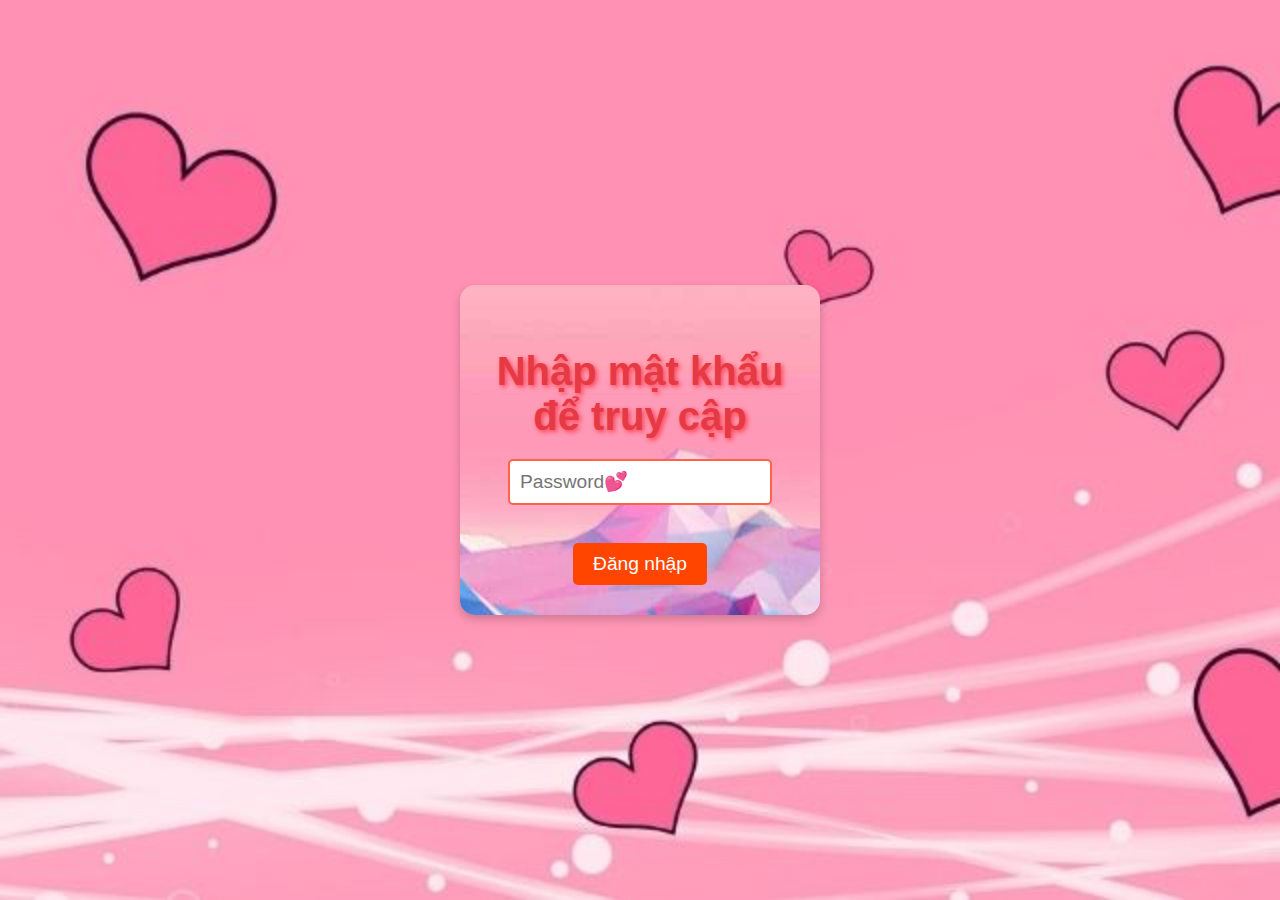
<file: index.html>
<!DOCTYPE html>
<html lang="vi">
<head>
    <meta charset="UTF-8">
    <meta name="viewport" content="width=device-width, initial-scale=1.0">
    <link rel="stylesheet" href="style.css">
    <title>Login</title>
    <script>
        function checkPassword() {
            var correctPassword = "iuquyen1314"; 
            var enteredPassword = document.getElementById("Password").value;

            if (enteredPassword === correctPassword) {
                window.location.href = "html.html"; 
            } else {
                alert("Mật khẩu không đúng. Vui lòng thử lại.");
            }
        }
    </script>
</head>
<body>

    <div class="container">
        <h2>Nhập mật khẩu để truy cập</h2>

        <form onsubmit="event.preventDefault(); checkPassword();">
            <label for="Password"></label>
            <input type="Password" id="Password" placeholder="Password💕" name="Password" required>
            <br><br>
            <input type="submit" value="Đăng nhập">
        </form>
    </div>
    
</body>
</html>
</file>
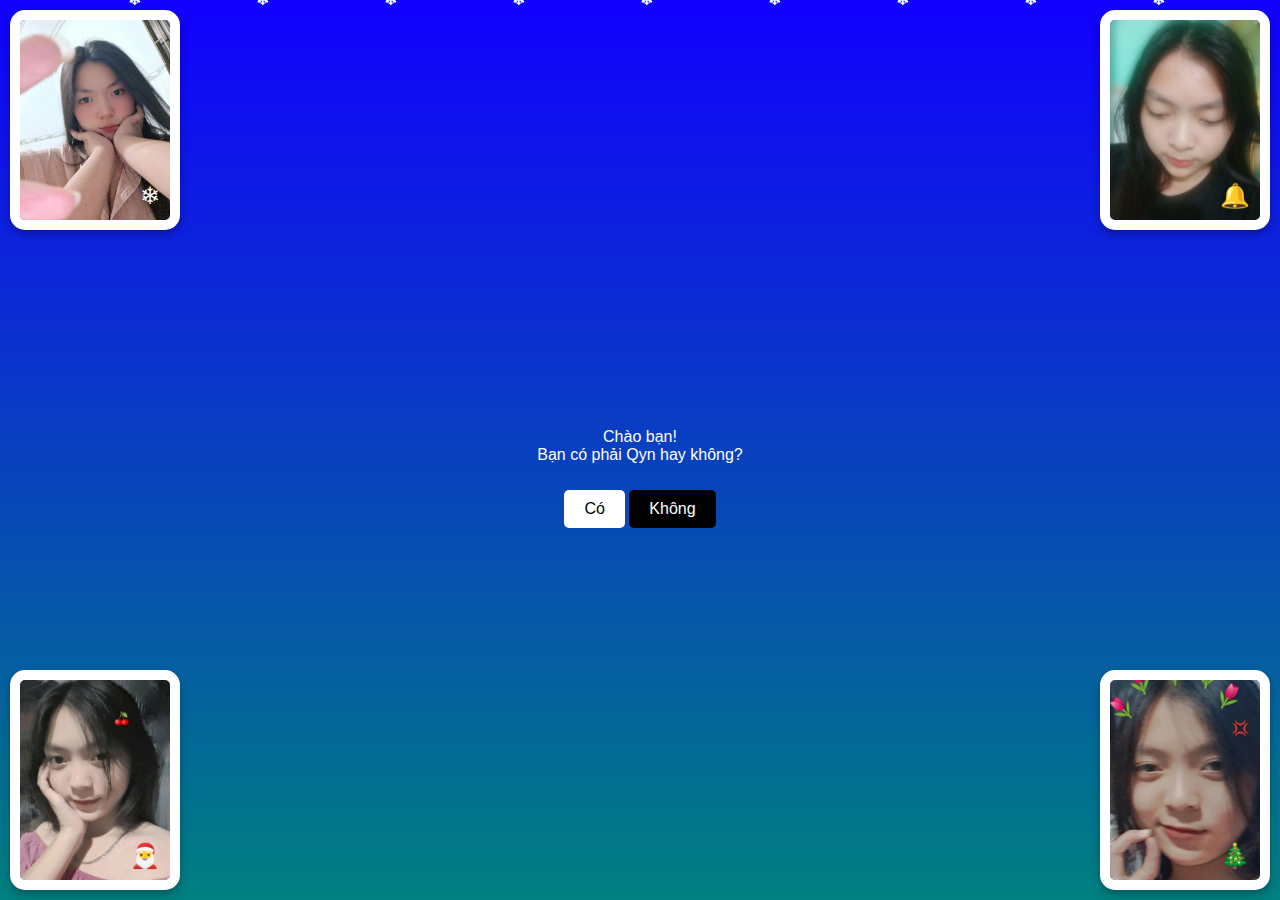
<file: html.html>
<!DOCTYPE html>
<html lang="vi">
<head>
    <meta charset="UTF-8">
    <meta name="viewport" content="width=device-width, initial-scale=1.0">
    <title>Happy Noel</title>
    <link rel="stylesheet" href="css.css">
</head>
<body>
    <div class="snowflakes" aria-hidden="true">
        <div class="flake" style="left: 10%; animation-duration: 12s;">❄</div>
        <div class="flake" style="left: 30%; animation-duration: 14s;">❄</div>
        <div class="flake" style="left: 50%; animation-duration: 16s;">❄</div>
        <div class="flake" style="left: 70%; animation-duration: 18s;">❄</div>
        <div class="flake" style="left: 90%; animation-duration: 20s;">❄</div>
        <div class="flake" style="left: 20%; animation-duration: 11s;">❄</div>
        <div class="flake" style="left: 40%; animation-duration: 13s;">❄</div>
        <div class="flake" style="left: 60%; animation-duration: 15s;">❄</div>
        <div class="flake" style="left: 80%; animation-duration: 17s;">❄</div>
        <div class="flake" style="left: 100%; animation-duration: 19s;">❄</div>
        <div class="flake" style="left: 20%; animation-duration: 21s;">❄</div>
        <div class="flake" style="left: 40%; animation-duration: 23s;">❄</div>
        <div class="flake" style="left: 60%; animation-duration: 25s;">❄</div>
        <div class="flake" style="left: 80%; animation-duration: 27s;">❄</div>
        <div class="flake" style="left: 100%; animation-duration: 29s;">❄</div>
        <div class="flake" style="left: 10%; animation-duration: 22s;">❄</div>
        <div class="flake" style="left: 30%; animation-duration: 24s;">❄</div>
        <div class="flake" style="left: 50%; animation-duration: 26s;">❄</div>
        <div class="flake" style="left: 70%; animation-duration: 28s;">❄</div>
        <div class="flake" style="left: 90%; animation-duration: 30s;">❄</div>
    </div>

    <div class="frame top-left">
        <img src="img/3.jpg" alt="Photo 1">
        <div class="decor snowflake">❄</div>
   </div>
   <div class="frame top-right">
        <img src="img/4.jpg" alt="Photo 2">
        <div class="decor bells">🔔</div>
   </div>
   <div class="frame bottom-left">
        <img src="img/8.jpg" alt="Photo 3">
        <div class="decor santa">🎅</div>
   </div>
   <div class="frame bottom-right">
        <img src="img/6.jpg" alt="Photo 4">
        <div class="decor tree">🎄</div>
   </div>


    
    <div class="letter-container">
        <div class="letter" id="letter1">
            <h1>Chào Qyn cute,</h1>
            <p>
                Hôm nay là ngày 25-11-2024, chúc eny của Pột noel vui vẻ, an lành và thật hạnh phúc bên gia đình nhé 🥰.<br>
                Khánh có vài dòng thơ hơi ấy=)) <br>
                <br>
                Quyên ơi, em tựa nắng mai, <br> 
                Làm tim anh lạc, làm hai mắt mờ. <br> 
                Nhìn em, lòng bỗng ngẩn ngơ,  <br>
                Chắc là yêu mất, thẫn thờ vì Quyên! <br>
            </p>
            <p class="signature">Người nhận: Huỳnh Phương Quyên<br>Người gửi: Pột</p>
        </div>
        <div class="letter" id="letter2">
            <h1>Xin lỗi,</h1>
            <p>Bạn không phải là Qyn, nhưng chúc bạn một ngày thật vui vẻ nhé!</p>
            <p class="signature">Cook!</p>
        </div>
    </div>

    <div class="button-container">
        <p>Chào bạn!<br>Bạn có phải Qyn hay không?</p>
        <button class="open-btn-co" onclick="openLetter('letter1')">Có</button>
        <button class="open-btn-khong" onclick="openLetter('letter2')">Không</button>
    </div>

    <script>
        function openLetter(letterId) {

            const letters = document.querySelectorAll('.letter');
            letters.forEach(letter => letter.classList.remove('open'));

            
            const selectedLetter = document.getElementById(letterId);
            selectedLetter.classList.add('open');

            
            const buttonContainer = document.querySelector('.button-container');
            buttonContainer.style.display = 'none';
        }
    </script>
</body>
</html>
</file>
<file: style.css>
body {
    background-color: #f1f1f1; 
    background-image: url(img/2.jpg); 
    background-size: cover;
    background-position: center;
    background-attachment: fixed;
    background-repeat: no-repeat;
    font-family: 'Arial', sans-serif;
    color: #fff;
    margin: 0;
    padding: 0;
    display: flex;
    justify-content: center;
    align-items: center;
    height: 100vh;
    overflow: hidden;
    position: relative;
}


.container {
    background-color: rgba(255, 255, 255, 0.8); /* Nền mờ */
    background-image: url(img/1.jpg);
    background-attachment: fixed;
    background-position: top;
    background-repeat: no-repeat;
    background-size: cover;
    padding: 30px;
    border-radius: 15px;
    box-shadow: 0px 4px 10px rgba(0, 0, 0, 0.2);
    text-align: center;
    width: 300px;
    position: relative;
    z-index: 1;
}


h2 {
    color: #e63946; 
    font-size: 2.5em;
    font-weight: bold;
    text-shadow: 2px 2px 5px rgba(255, 0, 0, 0.6); 
    margin-bottom: 20px;
}


input[type="Password"] {
    padding: 10px;
    width: 80%;
    border: 2px solid #ff6347; 
    border-radius: 5px;
    font-size: 1.2em;
    margin-bottom: 20px;
    background-color: #fff;
    color: #333;
}


input[type="submit"] {
    padding: 10px 20px;
    background-color: #ff4500; 
    border: none;
    border-radius: 5px;
    font-size: 1.2em;
    color: white;
    cursor: pointer;
    transition: background-color 0.3s;
}

input[type="submit"]:hover {
    background-color: #e63946; 
}


label {
    font-size: 1.2em;
    color: #333;
    margin-bottom: 10px;
    display: block;
}


input[type="Password"]:focus, input[type="submit"]:focus {
    outline: none;
    border-color: #228b22; 
    box-shadow: 0 0 8px rgba(0, 255, 85, 0.7);
</file>
<file: css.css>
@keyframes snow-fall {
  0% {
      transform: translateY(0);
  }
  100% {
      transform: translateY(100vh);
  }
}

.snowflakes {
  position: absolute;
  top: 0;
  left: 0;
  width: 100%;
  height: 100%;
  pointer-events: none;
  z-index: 0;
}

.snowflakes .flake {
  position: absolute;
  top: -10px;

  border-radius: 50%;
  width: 10px;
  height: 10px;
  animation: fall 5s linear infinite;
}

@keyframes fall {
  0% {
      transform: translateY(0);
  }
  100% {
      transform: translateY(100vh);
  }
}

p{
  font-family: Verdana, Geneva, Tahoma, sans-serif;
}


body {
  font-family: sans-serif;
  background: linear-gradient(to bottom, #1100ff, #008080);
  color: #fff;
  margin: 0;
  padding: 0;
  height: 100vh;
  position: relative;
}

.frame {
  position: absolute;
  width: 150px;
  height: 200px;
  border: 10px solid #fff;
  border-radius: 15px;
  box-shadow: 0 4px 8px rgba(0, 0, 0, 0.3);
  background: rgba(255, 255, 255, 0.2);
  overflow: hidden;
  transition: transform 0.3s ease, box-shadow 0.3s ease;
}

.frame img {
  width: 100%;
  height: 100%;
  object-fit: cover;
  border-radius: 5px;
}

.frame:hover {
  transform: scale(1.1);
  box-shadow: 0 8px 16px rgba(0, 0, 0, 0.5);
}

.frame.top-left {
  top: 10px;
  left: 10px;
}

.frame.top-right {
  top: 10px;
  right: 10px;
}

.frame.bottom-left {
  bottom: 10px;
  left: 10px;
}

.frame.bottom-right {
  bottom: 10px;
  right: 10px;
}

.decor {
  position: absolute;
  bottom: 10px;
  right: 10px;
  font-size: 24px;
  animation: float 3s infinite ease-in-out;
}

.decor.snowflake {
  color: #f0f8ff;
}

.decor.bells {
  color: #ffd700;
}

.decor.santa {
  color: #ff6347;
}

.decor.tree {
  color: #32cd32;
}

@keyframes float {
  0%, 100% {
    transform: translateY(0);
  }
  50% {
    transform: translateY(-10px);
  }
}



body {
  font-family: sans-serif;
  background: linear-gradient(to bottom, #1100ff, #008080);
  color: #fff;
  margin: 0;
  padding: 0;
  height: 100vh;
  display: flex;
  align-items: center;
  justify-content: center;
  flex-direction: column;
}

.letter-container {
  margin-top: 20px;
  text-align: center;
}

.letter {
  width: 300px;
  padding: 20px;
  border-radius: 10px;
  background: #fff;
  color: #2a5298;
  box-shadow: 0 8px 16px rgba(0, 0, 0, 0.3);
  text-align: center;
  font-family: 'Georgia', serif;
  overflow: hidden;
  display: none; /* Ẩn nội dung mặc định */
}

.letter.open {
  display: block; /* Hiển thị nội dung khi được kích hoạt */
}

.letter h1 {
  font-size: 24px;
  color: #e74c3c;
  margin-bottom: 10px;
}

.letter p {
  font-size: 16px;
  line-height: 1.5;
  margin: 0;
}

.letter .signature {
  margin-top: 20px;
  font-style: italic;
  color: #34495e;
}

.button-container {
  text-align: center;
  margin-top: 20px;
}

.open-btn-co, .open-btn-khong {
  margin-top: 10px;
  padding: 10px 20px;
  font-size: 16px;
  border: none;
  border-radius: 5px;
  cursor: pointer;
  transition: background 0.3s ease;
}

.open-btn-co {
  background: #ffffff;
  color: #000000;
}

.open-btn-khong {
  background: #000000;
  color: #ffffff;
}

.open-btn-co:hover, .open-btn-khong:hover {
  background: #c300ff;
}
</file>
